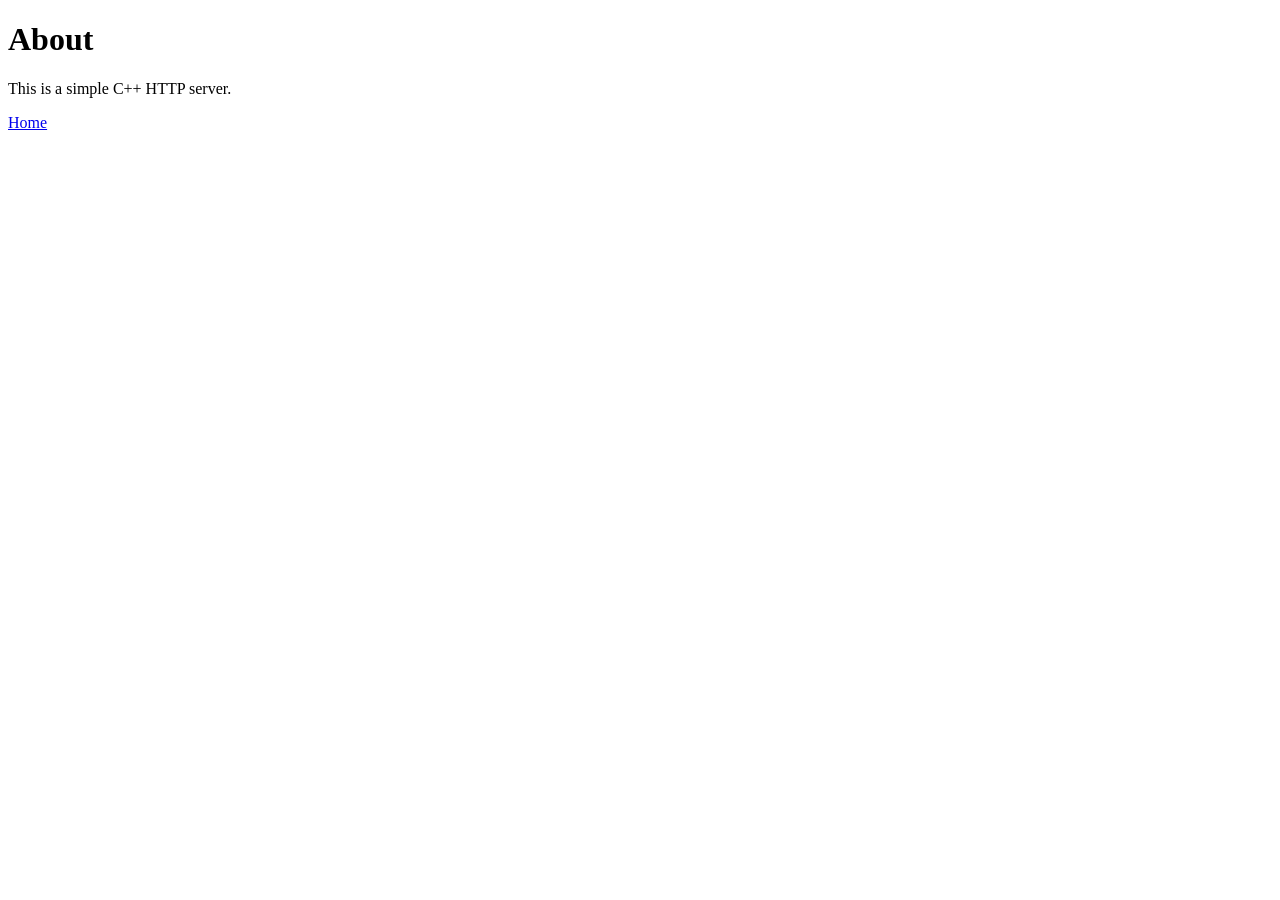
<file: public/about.html>
<!DOCTYPE html>
<html>
<head>
    <meta charset="utf-8">
    <title>About</title>
</head>
<body>
    <h1>About</h1>
    <p>This is a simple C++ HTTP server.</p>
    <a href="/">Home</a>
</body>
</html>
</file>
